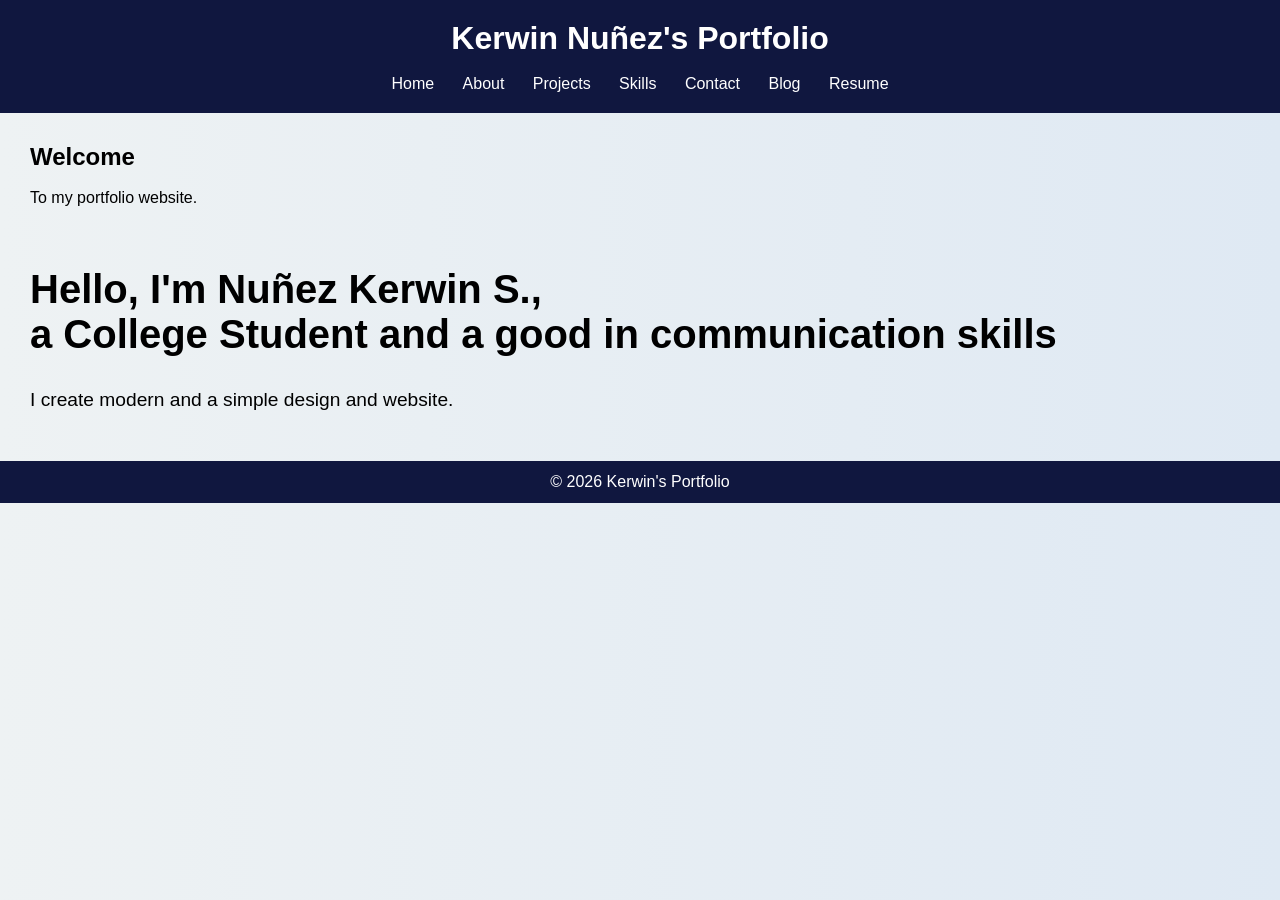
<file: index.html>
<!DOCTYPE html>
<html>
<head>
    <title>Kerwin's Portfolio</title>
    <link rel="stylesheet" href="style.css">
    <link rel="icon" type="image/png" sizes="32x32" href="images/pngtree-vector-portfolio-icon-png-image_4165635-removebg-preview.png">
</head>
<body>

<header>
    <h1>Kerwin Nuñez's Portfolio</h1>
    <br>
    <nav>
        <a href="index.html">Home</a>
        <a href="aboutme.html">About</a>
        <a href="projects.html">Projects</a>
        <a href="skills.html">Skills</a>
        <a href="contact.html">Contact</a>
        <a href="blog.html">Blog</a>
        <a href="resume.html">Resume</a>
    </nav>
</header>

<div class="container">
    <h2>Welcome</h2>
    <p><br>To my portfolio website.</p>
</div>
<div class="container">
    <h2 class="hero-title">Hello, I'm Nuñez Kerwin S., <br>a College Student and a good in communication skills</h2>
    <p class="hero-text"><br>I create modern and a simple design and website.</p>
</div>

<footer>© 2026 Kerwin's Portfolio</footer>

</body>
</html>
</file>
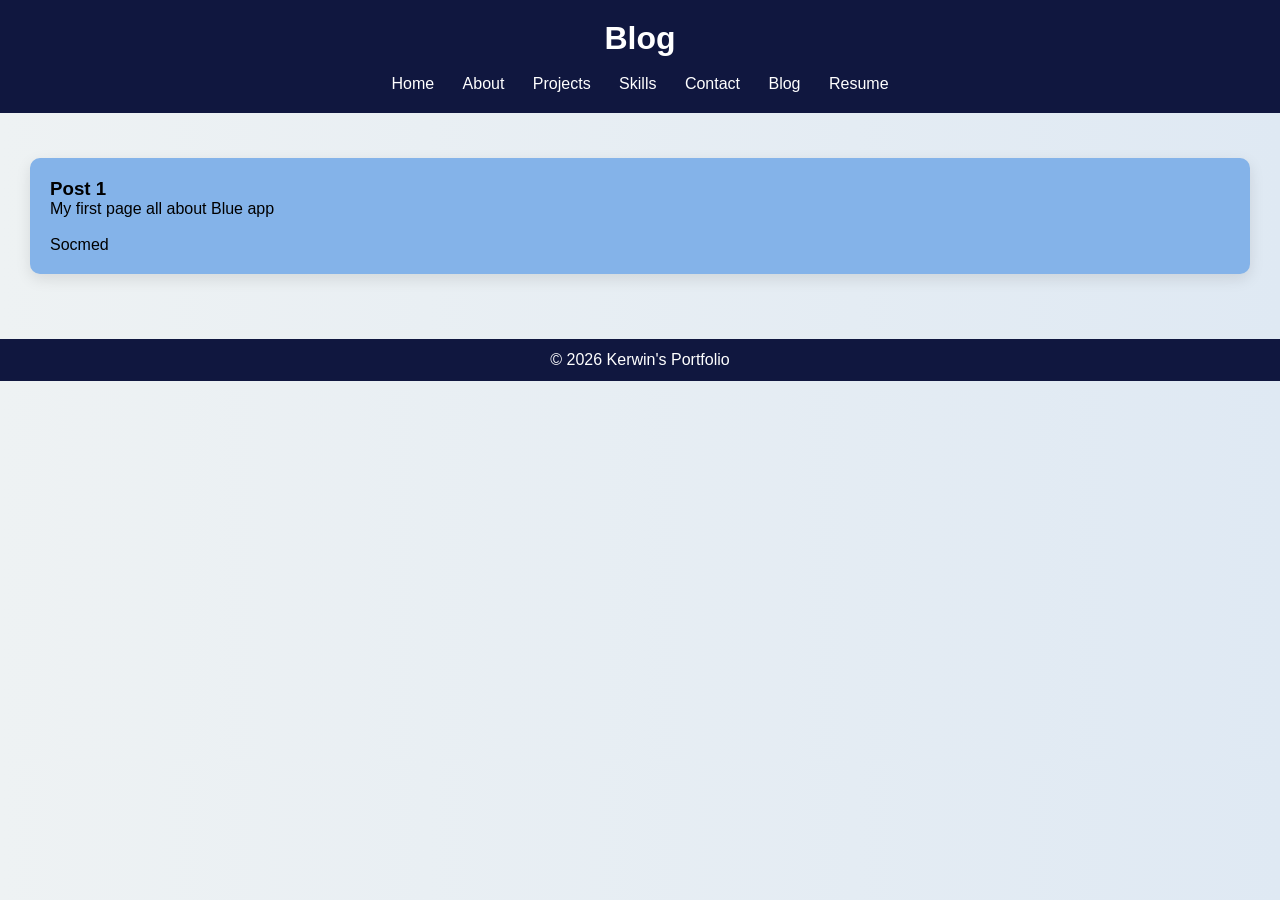
<file: blog.html>
<!DOCTYPE html>
<html>
<head>
    <title>Blog</title>
    <link rel="stylesheet" href="style.css">
    <link rel="icon" type="image/png" sizes="32x32" href="images/pngtree-vector-portfolio-icon-png-image_4165635-removebg-preview.png">
</head>
<body>

<header>
    <h1>Blog</h1>
    <br>
    <nav>
        <a href="index.html">Home</a>
        <a href="aboutme.html">About</a>
        <a href="projects.html">Projects</a>
        <a href="skills.html">Skills</a>
        <a href="contact.html">Contact</a>
        <a href="blog.html">Blog</a>
        <a href="resume.html">Resume</a>
    </nav>
</header>

<div class="container">
    <div class="card">
        <h3>Post 1</h3>
        <p>My first page all about Blue app</p><br>
        <a style="text-decoration: none; color: black;" href="https://www.facebook.com/share/1NTAwe6Ep3/">Socmed</a>
    </div>
</div>

<footer>© 2026 Kerwin's Portfolio</footer>

</body>
</html>
</file>
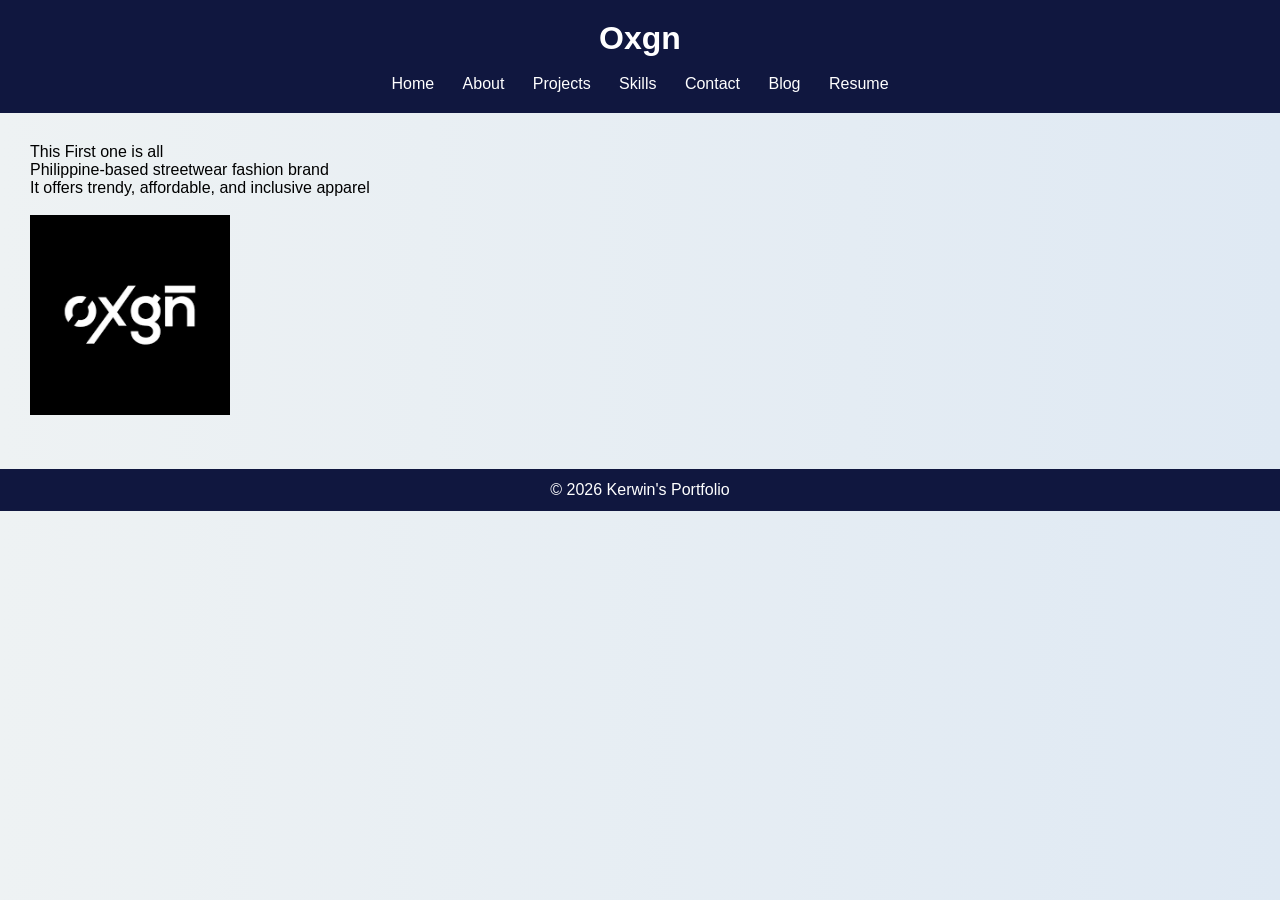
<file: project1.html>
<!DOCTYPE html>
<html>
<head>
    <title>Oxgn</title>
    <link rel="stylesheet" href="style.css">
    <link rel="icon" type="image/png" sizes="32x32" href="images/pngtree-vector-portfolio-icon-png-image_4165635-removebg-preview.png">
</head>
<body>
    
<header>
    <h1>Oxgn</h1>
    <br>
    <nav>
        <a href="index.html">Home</a>
        <a href="aboutme.html">About</a>
        <a href="projects.html">Projects</a>
        <a href="skills.html">Skills</a>
        <a href="contact.html">Contact</a>
        <a href="blog.html">Blog</a>
        <a href="resume.html">Resume</a>
    </nav>
</header>

<div class="container">
    <p>This First one is all <br>Philippine-based streetwear fashion brand <br> It offers trendy, affordable, and inclusive apparel</p>
    <br>
    <a href="https://www.oxgnfashion.com/?srsltid=AfmBOorFXeFq5dyh9_klRA2HHjfVJNrTcfHU4FGTGKR9JqtOjEiHJtxM"><img style="height: 200px;" src="Images/images.png" alt=""></a>
</div>

<footer>© 2026 Kerwin's Portfolio</footer>

</body>
</html>
</file>
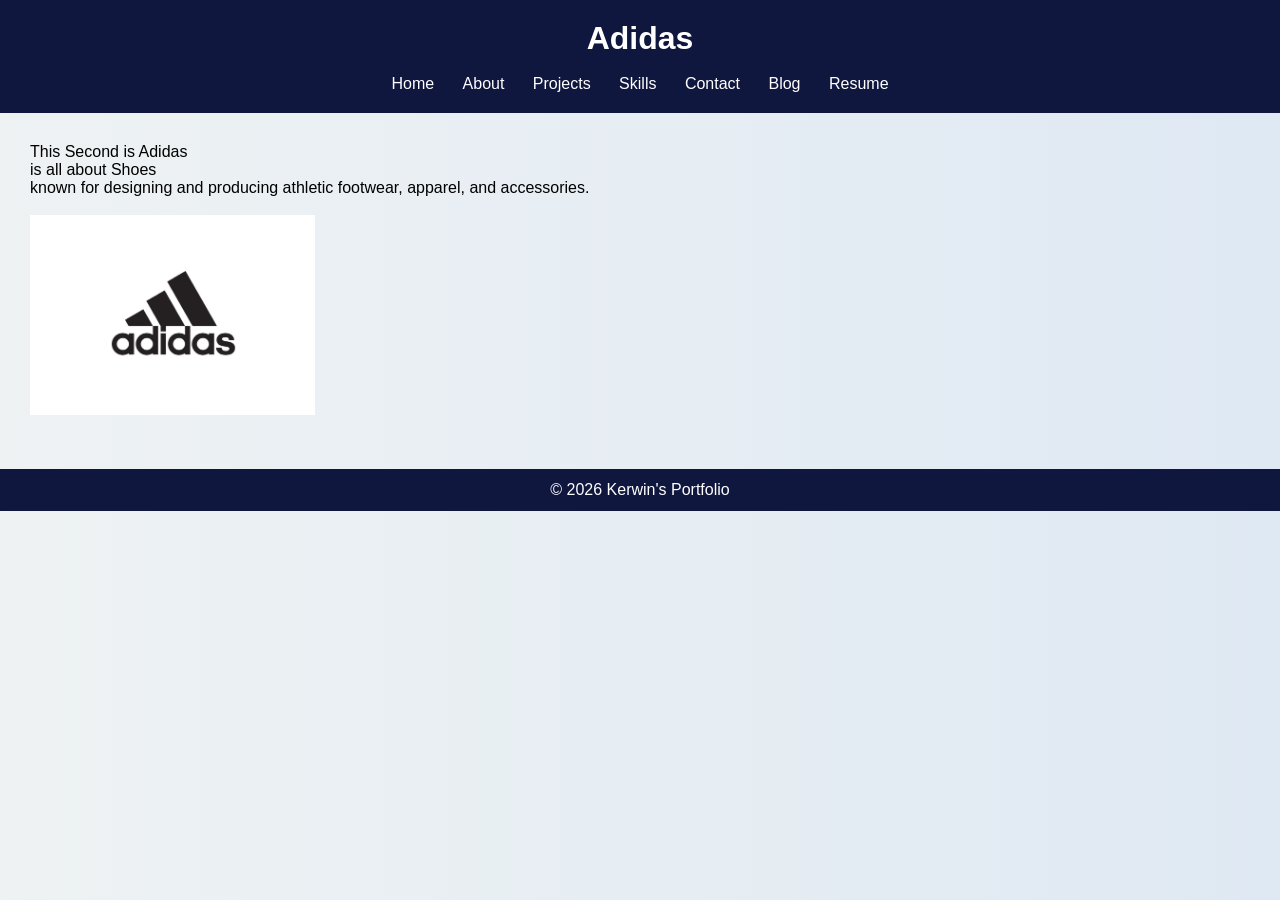
<file: project2.html>
<!DOCTYPE html>
<html>
<head>
    <title>Adidas</title>
    <link rel="stylesheet" href="style.css">
    <link rel="icon" type="image/png" sizes="32x32" href="images/pngtree-vector-portfolio-icon-png-image_4165635-removebg-preview.png">
</head>
<body>

<header>
    <h1>Adidas</h1>
    <br>
    <nav>
        <a href="index.html">Home</a>
        <a href="aboutme.html">About</a>
        <a href="projects.html">Projects</a>
        <a href="skills.html">Skills</a>
        <a href="contact.html">Contact</a>
        <a href="blog.html">Blog</a>
        <a href="resume.html">Resume</a>
    </nav>
</header>

<div class="container">
    <p>This Second is Adidas <br> is all about Shoes <br> known for designing and producing athletic footwear, apparel, and accessories.</p>
    <br>
    <a href="https://www.adidas.com.ph/?cm_mmc=AdieSEM_Google-_-adidas-SEAPAC-eCom-PPC-B-Brand-Multiple-Exact-PH-SEAPAC-eCom-Paid_Search_Holdout-_-Brand-Misspell-_-addidas-_-dv:eCom&cm_mmc1=PH&cm_mmc2=e&adicl_gclid=CjwKCAjw14zPBhAuEiwAP3-Eb_CVnl4jALamKY-NGzuTtTfyBogBYvpsmHFSStAur7oQwPWTt-yBJBoCuHwQAvD_BwE&gclsrc=aw.ds&gad_source=1&gad_campaignid=23641029769&gbraid=0AAAAAC0yXfpHYIFuzUz4dHXMV2O8-JBQ8&gclid=CjwKCAjw14zPBhAuEiwAP3-Eb_CVnl4jALamKY-NGzuTtTfyBogBYvpsmHFSStAur7oQwPWTt-yBJBoCuHwQAvD_BwE"><img style="height: 200px;" src="Images/Adidas-logo.webp" alt=""></a>
</div>

<footer>© 2026 Kerwin's Portfolio</footer>

</body>
</html>
</file>
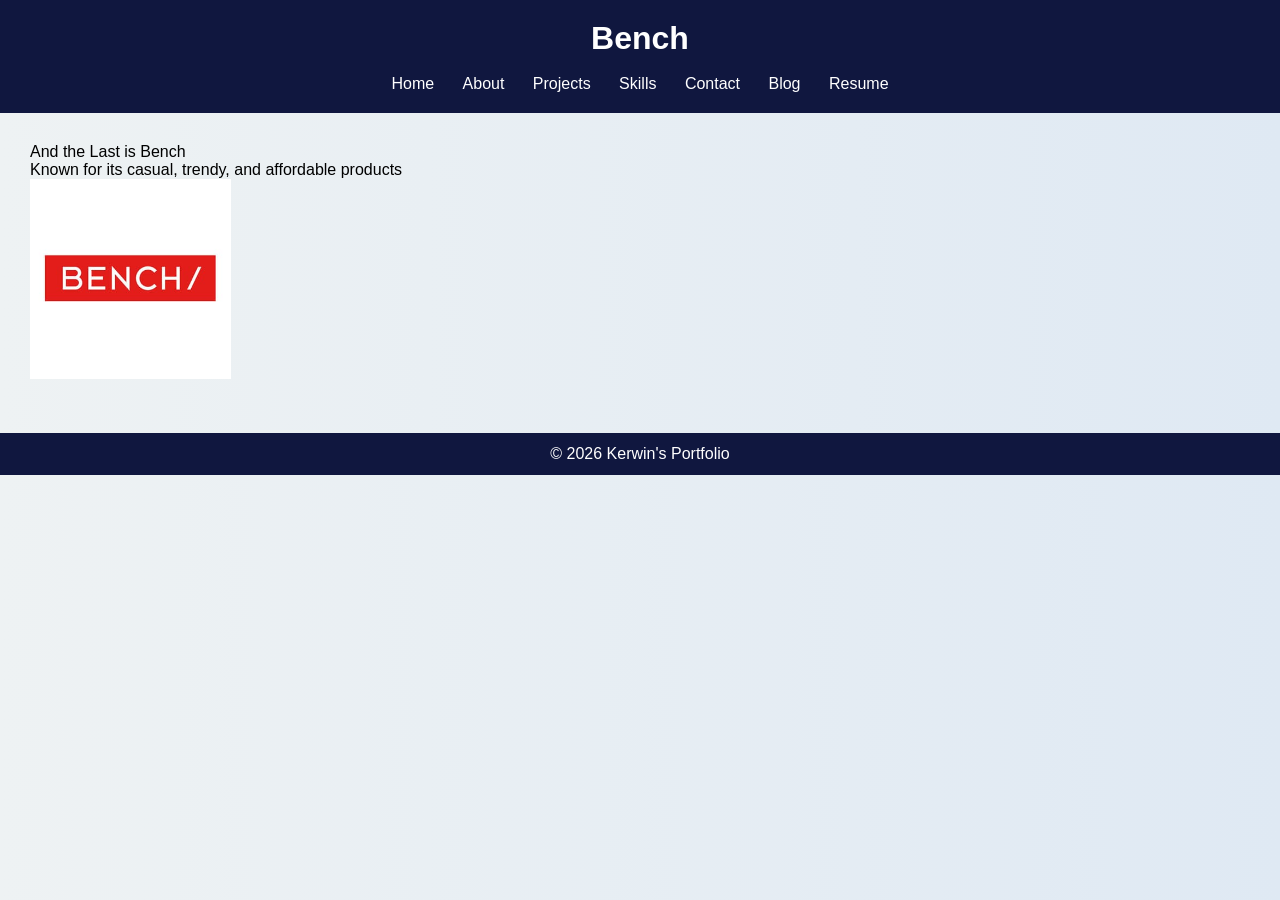
<file: project3.html>
<!DOCTYPE html>
<html>
<head>
    <title>Bench</title>
    <link rel="stylesheet" href="style.css">
    <link rel="icon" type="image/png" sizes="32x32" href="images/pngtree-vector-portfolio-icon-png-image_4165635-removebg-preview.png">
</head>
<body>

<header>
  <h1>Bench</h1>
  <br>
  <nav>
        <a href="index.html">Home</a>
        <a href="aboutme.html">About</a>
        <a href="projects.html">Projects</a>
        <a href="skills.html">Skills</a>
        <a href="contact.html">Contact</a>
        <a href="blog.html">Blog</a>
        <a href="resume.html">Resume</a>
    </nav>
</header>

<div class="container">
    <p>And the Last is Bench <br> Known for its casual, trendy, and affordable products</p>
    <a href="https://shop.bench.com.ph/?gad_source=1&gad_campaignid=22721890702&gbraid=0AAAAA-ZZwgTSotSW1NYwpHogVovOHjwvn&gclid=CjwKCAjw14zPBhAuEiwAP3-EbxER2wn6NgbJ6vHh2Hp2hzwX8NRxrb9cfuxsff6bFVi2euzewRaO9xoCi_YQAvD_BwE"><img style="height: 200px;" src="Images/BENCH-logo.jpg" alt=""></a>
</div>

<footer>© 2026 Kerwin's Portfolio</footer>

</body>
</html>
</file>
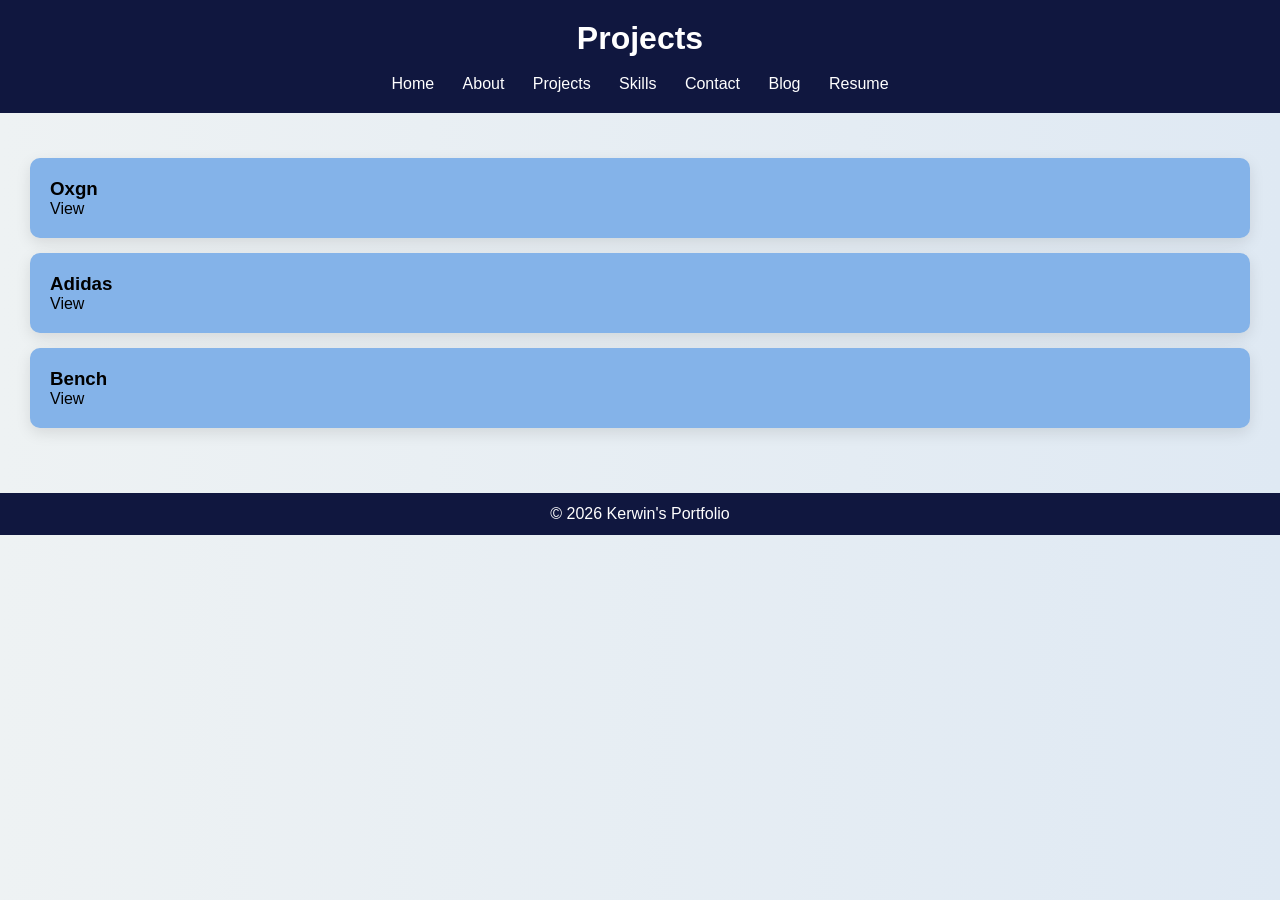
<file: projects.html>
<!DOCTYPE html>
<html>
<head>
    <title>Projects</title>
    <link rel="stylesheet" href="style.css">
    <link rel="icon" type="image/png" sizes="32x32" href="images/pngtree-vector-portfolio-icon-png-image_4165635-removebg-preview.png">
</head>
<body>

<header>
    <h1>Projects</h1>
    <br>
    <nav>
        <a href="index.html">Home</a>
        <a href="aboutme.html">About</a>
        <a href="projects.html">Projects</a>
        <a href="skills.html">Skills</a>
        <a href="contact.html">Contact</a>
        <a href="blog.html">Blog</a>
        <a href="resume.html">Resume</a>
    </nav>
</header>

<div class="container">
    <div class="card">
        <h3>Oxgn</h3>
        <a style="text-decoration: none; color: black;" href="project1.html">View</a>
    </div>
    <div class="card">
        <h3>Adidas</h3>
        <a style="text-decoration: none; color: black;" href="project2.html">View</a>
    </div>
    <div class="card">
        <h3>Bench</h3>
        <a style="text-decoration: none; color: black;" href="project3.html">View</a>
    </div>
</div>

<footer>© 2026 Kerwin's Portfolio</footer>

</body>
</html>
</file>
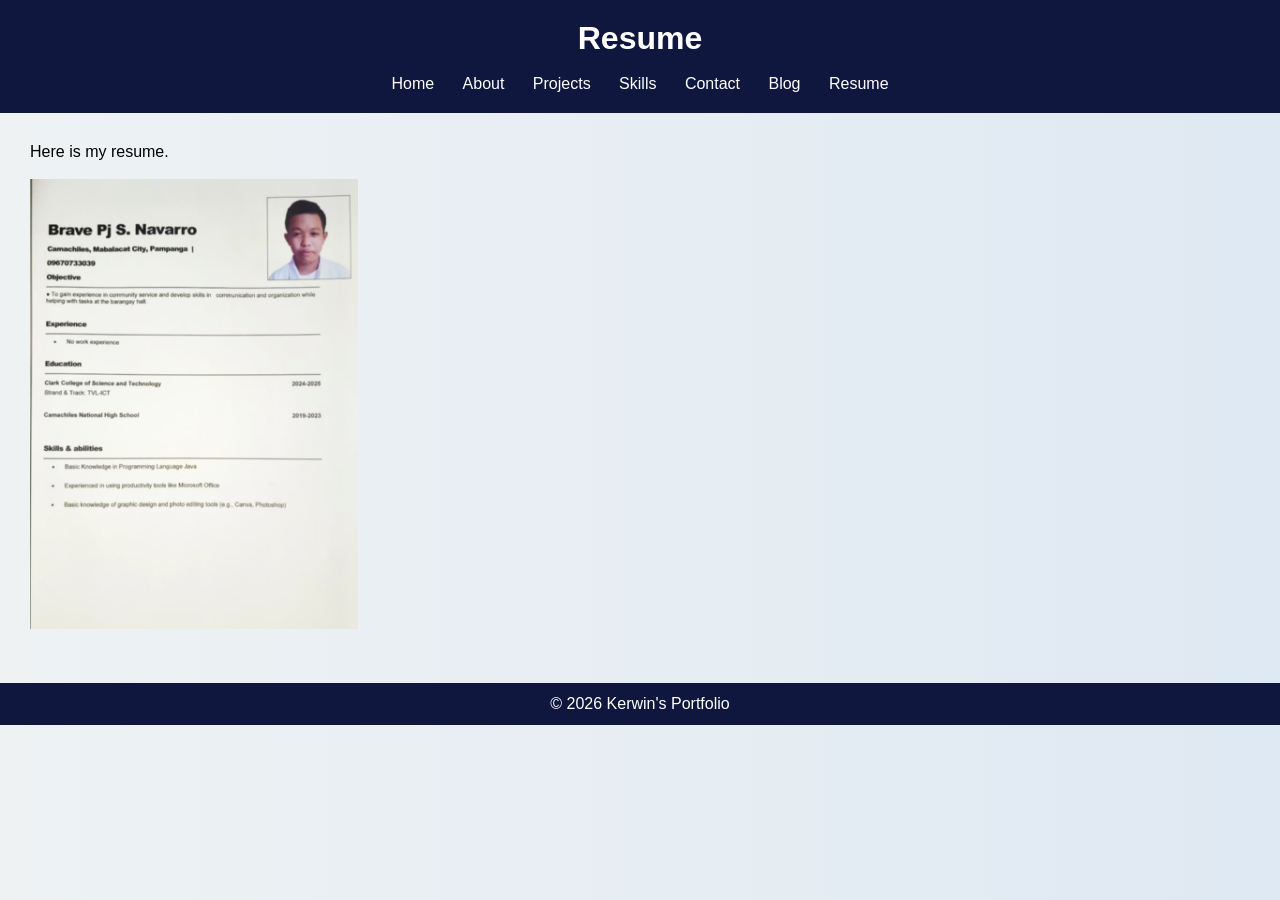
<file: resume.html>
<!DOCTYPE html>
<html>
<head>
    <title>Resume</title>
    <link rel="stylesheet" href="style.css">
    <link rel="icon" type="image/png" sizes="32x32" href="images/pngtree-vector-portfolio-icon-png-image_4165635-removebg-preview.png">
</head>
<body>

<header>
    <h1>Resume</h1>
    <br>
    <nav>
        <a href="index.html">Home</a>
        <a href="aboutme.html">About</a>
        <a href="projects.html">Projects</a>
        <a href="skills.html">Skills</a>
        <a href="contact.html">Contact</a>
        <a href="blog.html">Blog</a>
        <a href="resume.html">Resume</a>
    </nav>
</header>

<div class="container">
    <p>Here is my resume.</p>
    <br>
    <img style="height: 450px;" src="Images/5fc201f8-c417-4a01-b8b1-e804f721bf84.jpg" alt="">
</div>

<footer>© 2026 Kerwin's Portfolio</footer>

</body>
</html>
</file>
<file: style.css>
/* RESET */
* {
    margin: 0;
    padding: 0;
    box-sizing: border-box;
}

/* BODY */
body {
    font-family: Arial, sans-serif;
    background: linear-gradient(to right, #eef2f3, #dfe9f3);
}

/* HEADER */
header {
    background: #10173f;
    color: #fff;
    padding: 20px;
    text-align: center;
    animation: fadeInDown 1s ease;
}

/* NAVIGATION */
nav a {
    color: white;
    margin: 0 12px;
    text-decoration: none;
    position: relative;
    transition: color 0.3s ease;
}

/* Underline hover animation */
nav a::after {
    content: "";
    position: absolute;
    width: 0%;
    height: 2px;
    background: #00adb5;
    left: 0;
    bottom: -5px;
    transition: 0.3s;
}

nav a:hover {
    color: #00adb5;
}

nav a:hover::after {
    width: 100%;
}

/* CONTAINER */
.container {
    padding: 30px;
    animation: fadeIn 1.5s ease;
}

/* CARD */
.card {
    background: rgb(132, 179, 233);
    padding: 20px;
    margin: 15px 0;
    border-radius: 10px;
    box-shadow: 0 5px 15px rgba(0,0,0,0.1);
    transition: transform 0.3s ease, box-shadow 0.3s ease;
}

/* Card hover effect */
.card:hover {
    transform: translateY(-8px) scale(1.02);
    box-shadow: 0 10px 25px rgba(0,0,0,0.2);
}

/* BUTTON */
button {
    padding: 10px 15px;
    border: none;
    background: #00adb5;
    color: white;
    border-radius: 5px;
    cursor: pointer;
    transition: 0.3s ease;
}

/* Button hover */
button:hover {
    background: #007b80;
    transform: scale(1.05);
}

/* INPUTS */
input, textarea {
    width: 100%;
    padding: 10px;
    border-radius: 5px;
    border: 1px solid #ccc;
    transition: 0.3s;
}

/* Input focus animation */
input:focus, textarea:focus {
    border-color: #00adb5;
    outline: none;
    box-shadow: 0 0 5px #00adb5;
}

/* FOOTER */
footer {
    text-align: center;
    padding: 12px;
    background: #10173f;
    color: white;
    margin-top: 20px;
}
.hero-title {
    font-size: 2.5rem;
    animation: fadeIn 1.5s ease;
}

.hero-text {
    margin-top: 10px;
    font-size: 1.2rem;
    animation: fadeIn 2s ease;
}

/* ANIMATIONS */
@keyframes fadeIn {
    from {
        opacity: 0;
        transform: translateY(20px);
    }
    to {
        opacity: 1;
        transform: translateY(0);
    }
}

@keyframes fadeInDown {
    from {
        opacity: 0;
        transform: translateY(-30px);
    }
    to {
        opacity: 1;
        transform: translateY(0);
    }
}
</file>
